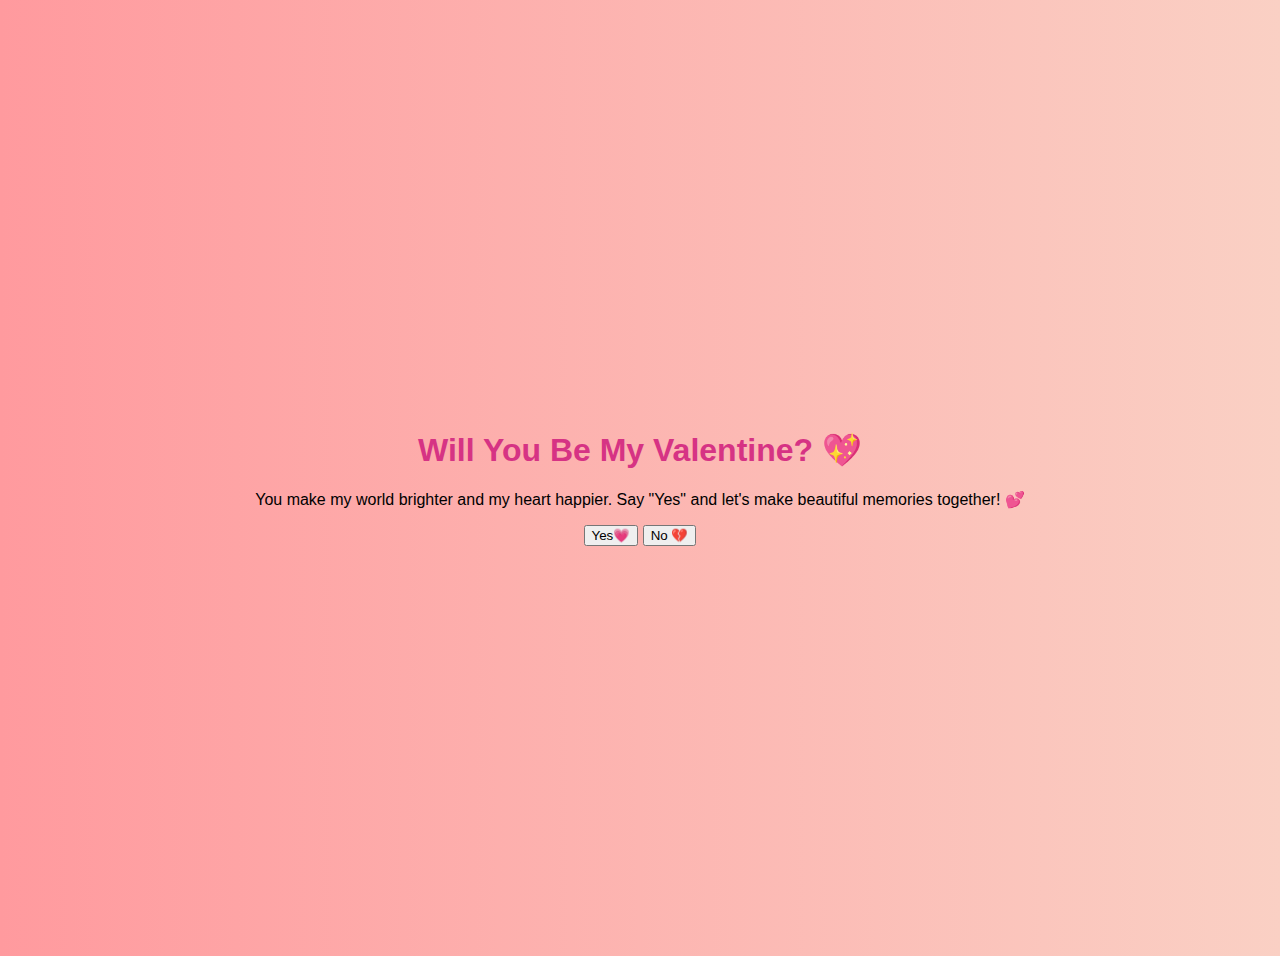
<file: index.html>
<!DOCTYPE html>
<html lang="en">
<head>
    <meta charset="UTF-8">
    <meta name="viewport" content="width=device-width, initial-scale=1.0">
    <title>Will You Be My Valentine? 💖</title>
    <link rel="stylesheet" href="homepage.css">
</head>
<body>

    <div class="proposal-card">
        <h1>Will You Be My Valentine? 💖</h1>
        <p>You make my world brighter and my heart happier. Say "Yes" and let's make beautiful memories together! 💕</p>
        
        <div class="buttons">
            <button class="yes-btn" onclick="location.href='game.html'">Yes💗</button>
            <button class="no-btn" onmouseover="moveButton()">No 💔</button>
        </div>
    </div>

    <!-- Background Music -->
    <audio id="bgMusic" autoplay loop>
        <source src="valentinex27s-day-296309.mp3" type="audio/mp3">
        Your browser does not support the audio element.
    </audio>

    <script>
            function moveButton() {
            let btn = document.querySelector(".no-btn");
            let x = Math.random() * window.innerWidth * 0.6;
            let y = Math.random() * window.innerHeight * 0.6;
            btn.style.transform = `translate(${x}px, ${y}px)`;
        }
    </script>

</body>
</html>
</file>
<file: homepage.css>
body {
    text-align: center;
    background: linear-gradient(to right, #ff9a9e, #fad0c4);
    font-family: 'Comic Sans MS', cursive, sans-serif;
    padding: 20px;
    color: black;
    overflow: hidden;
    animation: fadeIn 2s ease-in-out;
    display: flex;
    justify-content: center;
    align-items: center;
    height: 100vh;
}


@keyframes fadeIn {
    from { opacity: 0; }
    to { opacity: 1; }
}

.card {
    background: white;
    padding: 20px;
    border-radius: 10px;
    box-shadow: 0 4px 8px rgba(0, 0, 0, 0.2);
    text-align: center;
    animation: bloom 2s ease-in-out infinite alternate;
}

@keyframes bloom {
    0% { transform: scale(0.95); }
    100% { transform: scale(1.05); }
}

h1 {
    color: #d63384;
    animation: flowerColorChange 3s infinite alternate, bounce 1.5s infinite alternate;
}

@keyframes flowerColorChange {
    0% { color: #d63384; }
    100% { color: #ff4081; }
}

@keyframes bounce {
    from { transform: translateY(0); }
    to { transform: translateY(-10px); }
}

.play-button {
    margin-top: 20px;
    padding: 10px 20px;
    border: none;
    background-color: #ff4081;
    color: white;
    font-size: 16px;
    border-radius: 5px;
    cursor: pointer;
    animation: bloom 2s ease-in-out infinite alternate, pulse 1.5s infinite;
}

@keyframes pulse {
    0% { transform: scale(1); }
    50% { transform: scale(1.1); }
    100% { transform: scale(1); }
}

.play-button:hover {
    background-color: #e91e63;
    transform: scale(1.2);
}

/* Blooming Flower Animation */
@keyframes flowerBloom {
    0% { transform: scale(0); opacity: 0; }
    50% { transform: scale(1.2); opacity: 1; }
    100% { transform: scale(1); }
}

.flower {
    position: absolute;
    width: 50px;
    height: 50px;
    background: url('https://cdn.pixabay.com/photo/2013/07/12/13/30/rose-146965_960_720.png') no-repeat center;
    background-size: contain;
    animation: flowerBloom 2s ease-in-out infinite alternate;
}

/* Confetti Canvas */
canvas {
    position: fixed;
    top: 0;
    left: 0;
    width: 100%;
    height: 100%;
    pointer-events: none;
}
</file>
